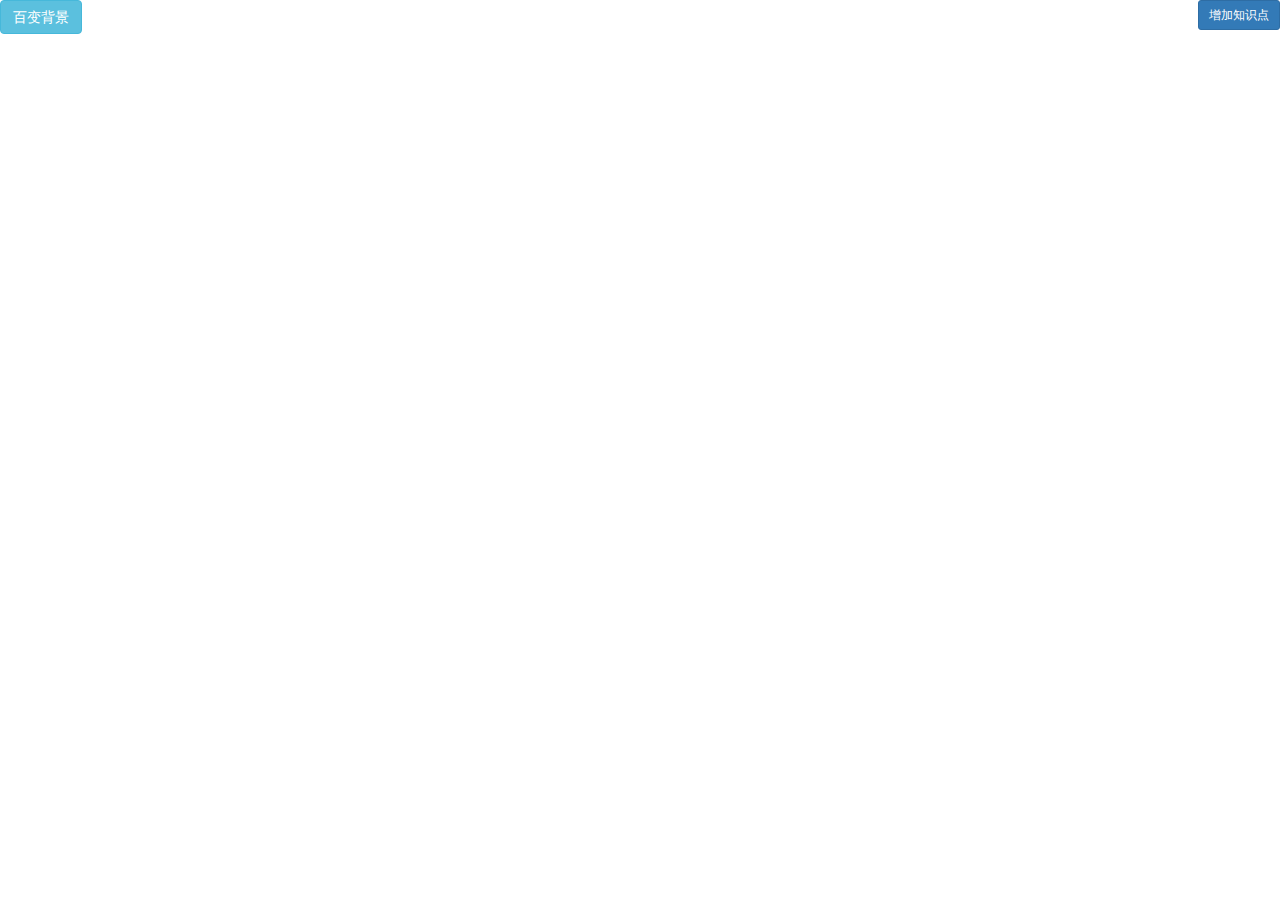
<file: li.html>
<!DOCTYPE html>

<head>
    <!-- 设置网页编码 -->
    <meta charset="utf-8">
    <!-- 如果是ie浏览器，使用最新IE渲染引擎来解析页面  -->
    <meta http-equiv="X-UA-Compatible" content="IE=edge">
    <!-- 移动端适口设置 -->
    <meta name="viewport" content="width=device-width, initial-scale=1">
    <!-- 上述3个meta标签*必须*放在最前面，任何其他内容都*必须*跟随其后！ -->
    <title>练习</title>

    <!-- Bootstrap 引入核心css文件 -->
    <link rel="stylesheet" href="lib/bootstrap/css/bootstrap.min.css"/>


    <!-- HTML5 shim and Respond.js for IE8 support of HTML5 elements and media queries -->
    <!--  为了让低版本浏览器支持html5语义标签 和 css3的媒体查询-->
    <!--[if lt IE 9]>-->
    <script src="lib/html5shiv/html5shiv.min.js"></script>
    <script src="lib/respond/respond.js"></script>
    <style>
        body{
            /*background-color: #fff;*/
        }
    </style>
</head>

<body>
<!--  .............  模态框       ................     -->
<!-- Button trigger modal -->
<button type="button" class="btn btn-primary btn-sm pull-right" data-toggle="modal" data-target="#myModa0">
    增加知识点
</button>

<!-- Modal -->
<div class="modal fade  bs-example-modal-lg" id="myModa0" tabindex="-1" role="dialog" aria-labelledby="myModalLabel">
    <div class="modal-dialog modal-lg" role="document">
        <div class="modal-content">
            <div class="modal-header">
                <button type="button" class="close" data-dismiss="modal" aria-label="Close"><span
                        aria-hidden="true">&times;</span></button>
                <h4 class="modal-title">增加内容</h4>
            </div>
            <div class="modal-body">
                <form class="form-horizontal" id='form'>
                    <div class="form-group">
                        <label class="col-sm-2 control-label">name</label>
                        <div class="col-sm-10">
                            <input type="text" name="name" class="form-control" id="exampleInputName2" placeholder="title"  placeholder="Jane Doe" autofocus>
                        </div>
                    </div>

                </form>

            </div>
            <div class="modal-footer">
                <button type="button" class="btn btn-default" data-dismiss="modal">取消</button>
                <button type="button" class="btn btn-primary" data-dismiss="modal" id="save">确认增加</button>
            </div>
        </div>
    </div>
</div>
<!-- Button trigger modal -->
<!-- 注意： bootstrap框架 依赖于 jquery  务必先引入-->
<script src="lib/jquery/jquery.min.js"></script>
<!-- Bootstrap的核心js -->
<script src="lib/bootstrap/js/bootstrap.min.js"></script>
<script src="js/template-native.js"></script>
<!--引入自己的js-->


<button type="button" id="bgc" class="btn btn-info" width='50px' height='30px'>百变背景</button>
<script>
//  var btn = document.getElementById('#btn');
  $('#bgc').click(function  (){
      $('body').css('background-color',getRandomColor);
  });
    function getRandomColor(){
        return "#"+("00000"+((Math.random()*16777215+0.5)>>0).toString(16)).slice(-6);
    };
    console.log(getRandomColor);
</script>
</body>

</html>
</file>
